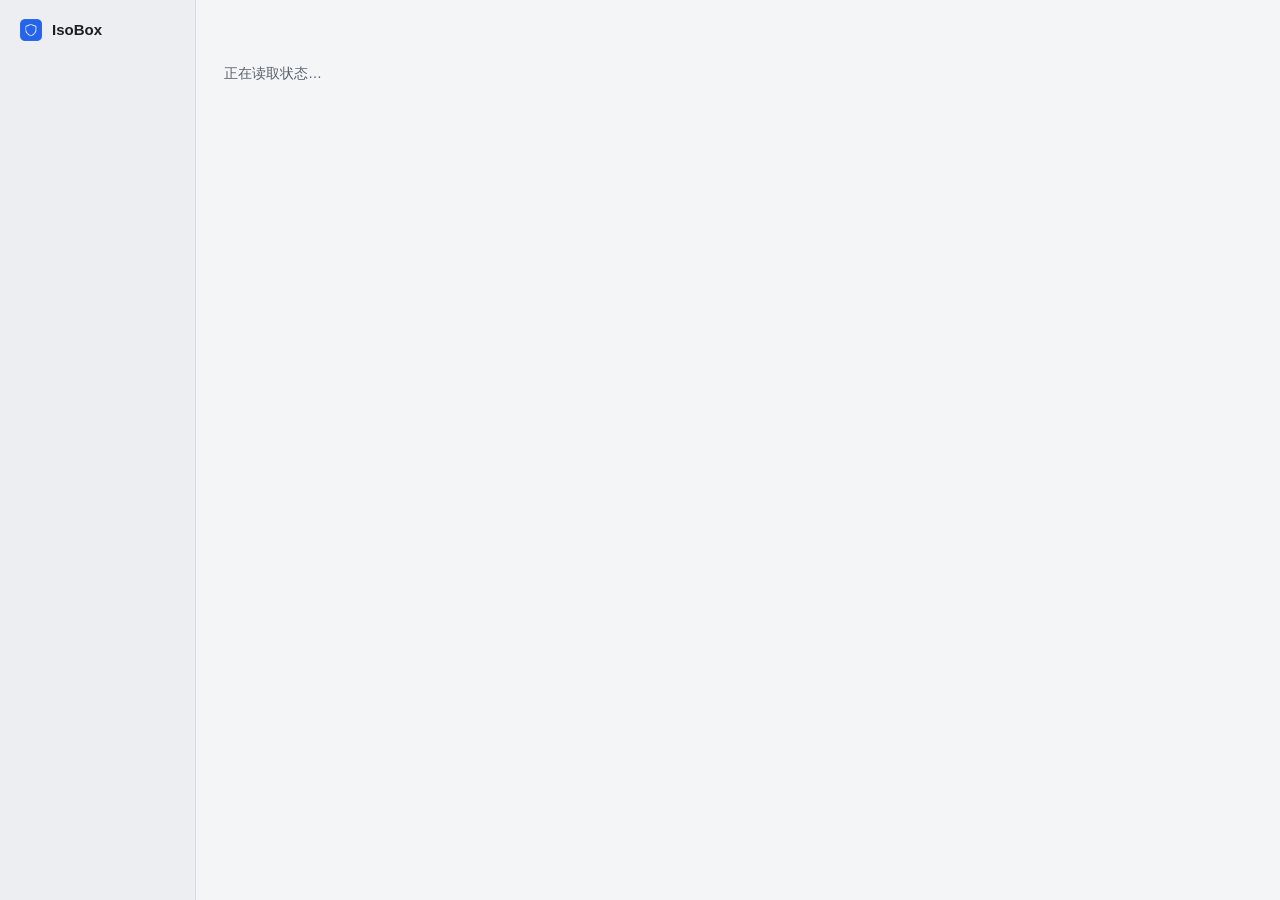
<file: gui/ui/index.html>
<!doctype html>
<html lang="zh-CN">
<head>
  <meta charset="utf-8">
  <meta name="viewport" content="width=device-width, initial-scale=1">
  <title>IsoBox</title>
  <link rel="stylesheet" href="style.css">
</head>
<body>
  <aside class="side">
    <div class="brand">
      <img src="icon.png" alt="" width="22" height="22">
      <span>IsoBox</span>
    </div>
    <nav id="nav"></nav>
    <div class="side-foot" id="side-foot"></div>
  </aside>
  <main id="main"><div class="loading">正在读取状态…</div></main>
  <div id="overlay"></div>
  <div id="toasts"></div>
  <script src="app.js"></script>
</body>
</html>
</file>
<file: gui/ui/style.css>
:root {
  --bg: #f4f5f7;
  --side: #eceef1;
  --surface: #ffffff;
  --surface-2: #f3f4f6;
  --hover: rgba(0, 0, 0, 0.045);
  --selected: rgba(0, 0, 0, 0.075);
  --border: rgba(0, 0, 0, 0.09);
  --border-strong: rgba(0, 0, 0, 0.18);
  --text: #1c1e22;
  --text-2: #5b616b;
  --text-3: #8b919a;
  --accent: #2563eb;
  --accent-hover: #1d4fd8;
  --on-accent: #ffffff;
  --accent-bg: #e7eefd;
  --accent-text: #1d4ed8;
  --ok-bg: #e6f4ea;
  --ok-text: #18794e;
  --warn-bg: #fdf3dc;
  --warn-text: #8a5300;
  --danger: #c9252f;
  --danger-bg: #fcebeb;
  --radius: 8px;
  --shadow: 0 8px 28px rgba(0, 0, 0, 0.14), 0 2px 6px rgba(0, 0, 0, 0.08);
  color-scheme: light;
}

@media (prefers-color-scheme: dark) {
  :root {
    --bg: #1a1b1e;
    --side: #151619;
    --surface: #222428;
    --surface-2: #2a2d32;
    --hover: rgba(255, 255, 255, 0.06);
    --selected: rgba(255, 255, 255, 0.1);
    --border: rgba(255, 255, 255, 0.09);
    --border-strong: rgba(255, 255, 255, 0.2);
    --text: #e8eaed;
    --text-2: #a8adb5;
    --text-3: #7c828b;
    --accent: #4f7ef7;
    --accent-hover: #6a91f8;
    --accent-bg: #1f2d4d;
    --accent-text: #9db8ff;
    --ok-bg: #173226;
    --ok-text: #6fd29a;
    --warn-bg: #3a2c12;
    --warn-text: #f0c36a;
    --danger: #f06a6a;
    --danger-bg: #3b1d1f;
    --shadow: 0 8px 28px rgba(0, 0, 0, 0.5), 0 2px 6px rgba(0, 0, 0, 0.3);
    color-scheme: dark;
  }
}

* { box-sizing: border-box; }
html, body { height: 100%; margin: 0; }
body {
  display: grid;
  grid-template-columns: 196px minmax(0, 1fr);
  background: var(--bg);
  color: var(--text);
  font: 14px/1.6 "Segoe UI Variable Text", "Segoe UI", "Microsoft YaHei UI", sans-serif;
  user-select: none;
  -webkit-user-select: none;
}

svg.i { width: 18px; height: 18px; flex: none; fill: none; stroke: currentColor; stroke-width: 1.8; stroke-linecap: round; stroke-linejoin: round; }

.side { background: var(--side); border-right: 1px solid var(--border); display: flex; flex-direction: column; padding: 14px 10px; min-height: 0; }
.brand { display: flex; align-items: center; gap: 10px; padding: 4px 10px 16px; font-weight: 600; font-size: 15px; }
#nav { display: flex; flex-direction: column; gap: 2px; }
.nav-item { display: flex; align-items: center; gap: 10px; width: 100%; padding: 8px 10px; border: 0; border-radius: var(--radius); background: transparent; color: var(--text-2); font: inherit; text-align: left; cursor: pointer; }
.nav-item:hover { background: var(--hover); }
.nav-item.active { background: var(--selected); color: var(--text); font-weight: 500; }
.side-foot { margin-top: auto; padding: 10px; font-size: 12px; color: var(--text-3); }

main { overflow-y: auto; padding: 22px 28px 40px; min-width: 0; }
.loading { color: var(--text-2); padding: 40px 0; }
.page-head { display: flex; align-items: center; gap: 12px; margin-bottom: 16px; }
.page-head h1 { font-size: 20px; font-weight: 600; margin: 0; }
.page-head .spacer { flex: 1; }
h2 { font-size: 15px; font-weight: 600; margin: 26px 0 10px; }
.muted { color: var(--text-2); }
.small { font-size: 12px; }
.hint { font-size: 12px; color: var(--text-3); margin-top: 8px; }

button, .btn { font: inherit; }
.btn { display: inline-flex; align-items: center; gap: 6px; height: 32px; padding: 0 12px; border-radius: var(--radius); border: 1px solid var(--border-strong); background: var(--surface); color: var(--text); cursor: pointer; white-space: nowrap; }
.btn:hover { background: var(--surface-2); }
.btn:disabled { opacity: 0.5; cursor: default; }
.btn.primary { background: var(--accent); border-color: var(--accent); color: var(--on-accent); }
.btn.primary:hover { background: var(--accent-hover); }
.btn.danger { color: var(--danger); border-color: color-mix(in srgb, var(--danger) 45%, transparent); }
.btn.danger:hover { background: var(--danger-bg); }
.btn.ghost { border-color: transparent; background: transparent; }
.btn.ghost:hover { background: var(--hover); }
.btn.icon { width: 32px; padding: 0; justify-content: center; }

.banner { display: flex; align-items: center; gap: 10px; padding: 10px 14px; border-radius: var(--radius); font-size: 13px; margin-bottom: 18px; }
.banner.ok { background: var(--ok-bg); color: var(--ok-text); }
.banner.warn { background: var(--warn-bg); color: var(--warn-text); }
.banner .spacer { flex: 1; }

.list { background: var(--surface); border: 1px solid var(--border); border-radius: 10px; }
.row { position: relative; display: flex; align-items: center; gap: 12px; padding: 12px 14px; border-bottom: 1px solid var(--border); }
.row:last-child { border-bottom: 0; }
.row .grow { flex: 1; min-width: 0; }
.row .title { font-weight: 500; }
.row .sub { font-size: 12px; color: var(--text-2); overflow: hidden; text-overflow: ellipsis; white-space: nowrap; }
.row .actions { display: flex; gap: 6px; flex: none; }
.row.disabled .title { color: var(--text-2); }

.app-icon { width: 38px; height: 38px; border-radius: 9px; flex: none; display: flex; align-items: center; justify-content: center; background: var(--accent-bg); color: var(--accent-text); font-weight: 600; font-size: 16px; overflow: hidden; }
.app-icon img { width: 32px; height: 32px; }
.dot { display: inline-block; width: 7px; height: 7px; border-radius: 50%; background: var(--text-3); margin-right: 6px; vertical-align: 1px; }
.dot.on { background: #22a35a; }

.menu { position: absolute; right: 14px; top: 48px; z-index: 20; min-width: 220px; padding: 6px; background: var(--surface); border: 1px solid var(--border); border-radius: 10px; box-shadow: var(--shadow); }
.menu button { display: flex; align-items: center; gap: 8px; width: 100%; padding: 7px 10px; border: 0; border-radius: 6px; background: transparent; color: var(--text); font: inherit; text-align: left; cursor: pointer; }
.menu button:hover { background: var(--hover); }
.menu button.danger { color: var(--danger); }
.menu .label { padding: 6px 10px 2px; font-size: 12px; color: var(--text-3); }
.menu hr { border: 0; border-top: 1px solid var(--border); margin: 5px 0; }

.metrics { display: grid; grid-template-columns: repeat(auto-fit, minmax(150px, 1fr)); gap: 12px; margin-bottom: 18px; }
.metric { background: var(--surface); border: 1px solid var(--border); border-radius: 10px; padding: 12px 14px; }
.metric .k { font-size: 12px; color: var(--text-2); }
.metric .v { font-size: 18px; font-weight: 600; margin-top: 2px; }

.empty { text-align: center; padding: 44px 20px; color: var(--text-2); }
.empty .big { font-size: 16px; color: var(--text); font-weight: 500; margin-bottom: 4px; }

.card { background: var(--surface); border: 1px solid var(--border); border-radius: 10px; padding: 16px; }
.field { margin-bottom: 14px; }
.field > label, .field-label { display: block; font-size: 13px; color: var(--text-2); margin-bottom: 5px; }
.grid2 { display: grid; grid-template-columns: repeat(2, minmax(0, 1fr)); gap: 0 14px; }
input[type=text], select { width: 100%; height: 34px; padding: 0 10px; border-radius: var(--radius); border: 1px solid var(--border-strong); background: var(--surface); color: var(--text); font: inherit; user-select: text; }
input[type=text]:focus, select:focus { outline: 2px solid color-mix(in srgb, var(--accent) 55%, transparent); outline-offset: -1px; }
.option { display: flex; gap: 10px; padding: 12px; border: 1px solid var(--border); border-radius: var(--radius); margin-bottom: 8px; cursor: pointer; }
.option:hover { background: var(--surface-2); }
.option.checked { border-color: var(--accent); background: var(--accent-bg); }
.option.disabled { opacity: 0.55; cursor: default; }
.option input { margin-top: 3px; }
.option .t { font-weight: 500; }
.check { display: flex; align-items: center; gap: 8px; cursor: pointer; }
.err { color: var(--danger); font-size: 12px; margin-top: 4px; }
.file { display: flex; align-items: center; gap: 10px; padding: 10px 12px; border: 1px solid var(--border); border-radius: var(--radius); background: var(--surface-2); margin-bottom: 16px; }
.file .name { flex: 1; min-width: 0; overflow: hidden; text-overflow: ellipsis; white-space: nowrap; }
.steps { font-size: 12px; color: var(--text-3); }
.footer-actions { display: flex; justify-content: flex-end; gap: 8px; margin-top: 18px; }
.note { padding: 10px 14px; border-radius: var(--radius); background: var(--warn-bg); color: var(--warn-text); font-size: 13px; line-height: 1.7; }
.danger-zone { display: flex; align-items: center; gap: 12px; padding: 14px 16px; border: 1px solid color-mix(in srgb, var(--danger) 40%, transparent); border-radius: 10px; }
.path { font-family: "Cascadia Mono", Consolas, monospace; font-size: 12px; color: var(--text-2); user-select: text; }

#overlay:empty { display: none; }
#overlay { position: fixed; inset: 0; z-index: 50; background: rgba(0, 0, 0, 0.35); display: flex; align-items: center; justify-content: center; padding: 24px; }
.dialog { width: min(560px, 100%); max-height: 100%; display: flex; flex-direction: column; background: var(--surface); border-radius: 12px; box-shadow: var(--shadow); padding: 20px; }
.dialog h3 { margin: 0 0 8px; font-size: 16px; font-weight: 600; }
.dialog pre { flex: 1; min-height: 60px; max-height: 300px; overflow: auto; margin: 12px 0 0; padding: 10px 12px; border-radius: var(--radius); background: var(--surface-2); font: 12px/1.6 "Cascadia Mono", Consolas, monospace; white-space: pre-wrap; user-select: text; }
.spinner { width: 22px; height: 22px; border-radius: 50%; border: 3px solid var(--border-strong); border-top-color: var(--accent); animation: spin 0.8s linear infinite; flex: none; }
@keyframes spin { to { transform: rotate(360deg); } }
.busy { display: flex; align-items: center; gap: 14px; }

#toasts { position: fixed; right: 18px; bottom: 18px; z-index: 60; display: flex; flex-direction: column; gap: 8px; }
.toast { max-width: 380px; padding: 10px 14px; border-radius: var(--radius); background: var(--surface); border: 1px solid var(--border); box-shadow: var(--shadow); font-size: 13px; }
.toast.error { border-color: color-mix(in srgb, var(--danger) 50%, transparent); color: var(--danger); }
</file>
